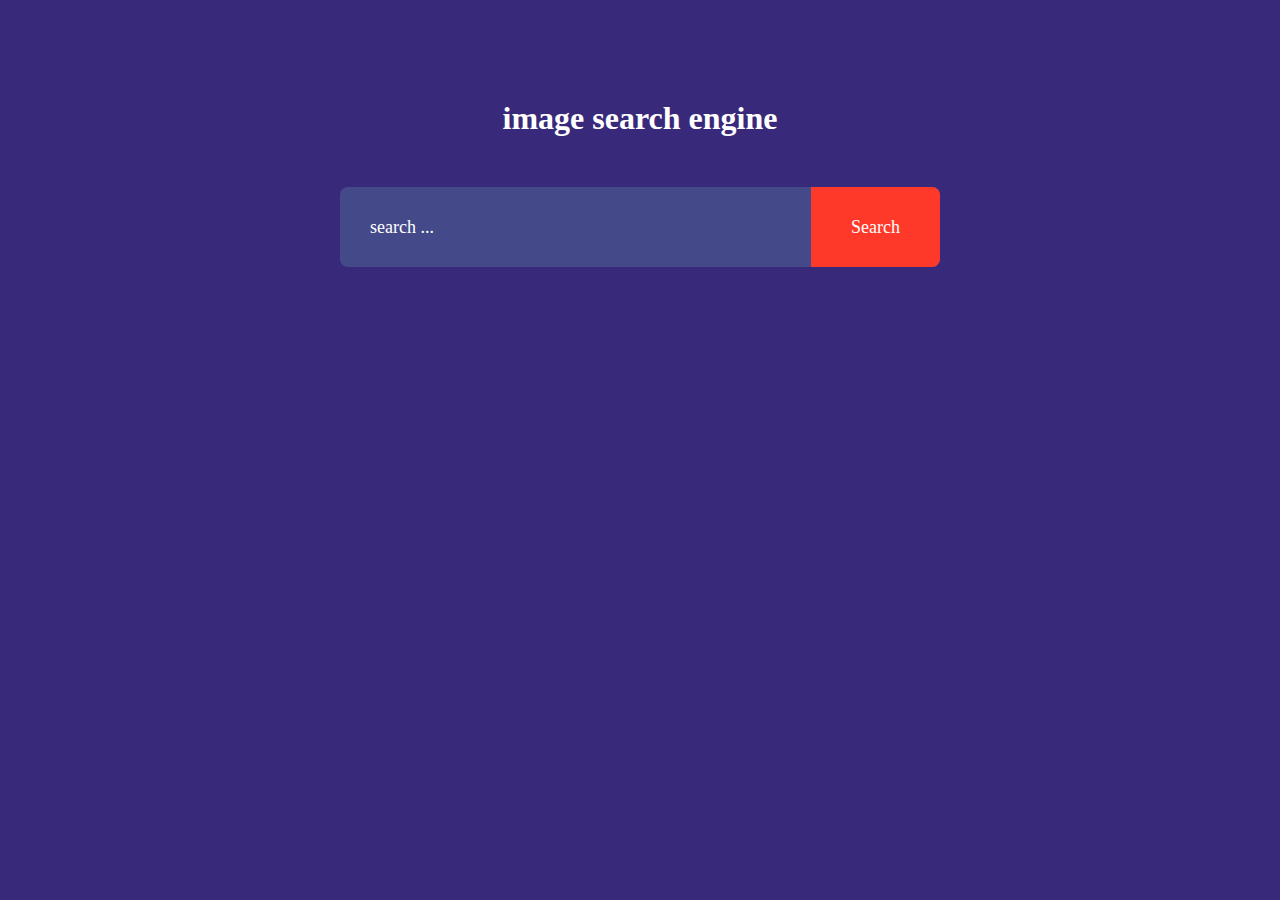
<file: image_search_engine/index.html>
<!DOCTYPE html>
<html lang="en">
<head>
	<meta charset="UTF-8">
	<meta name="viewport" content="width=device-width, initial-scale=1.0">
	<title>ISE</title>
	<link rel="stylesheet" href="style.css">
</head>
<body>
	<h1>image search engine</h1>
	<form id="search-form">
		<input type="text" id="search-box" placeholder="search ...">
		<button>Search</button>
	</form>
	<div id="search-result"></div>
	<div id="button-div">
		<button id="show-more-btn">show more</button>
	</div>
	<script src="script.js"></script>
</body>
</html>
</file>
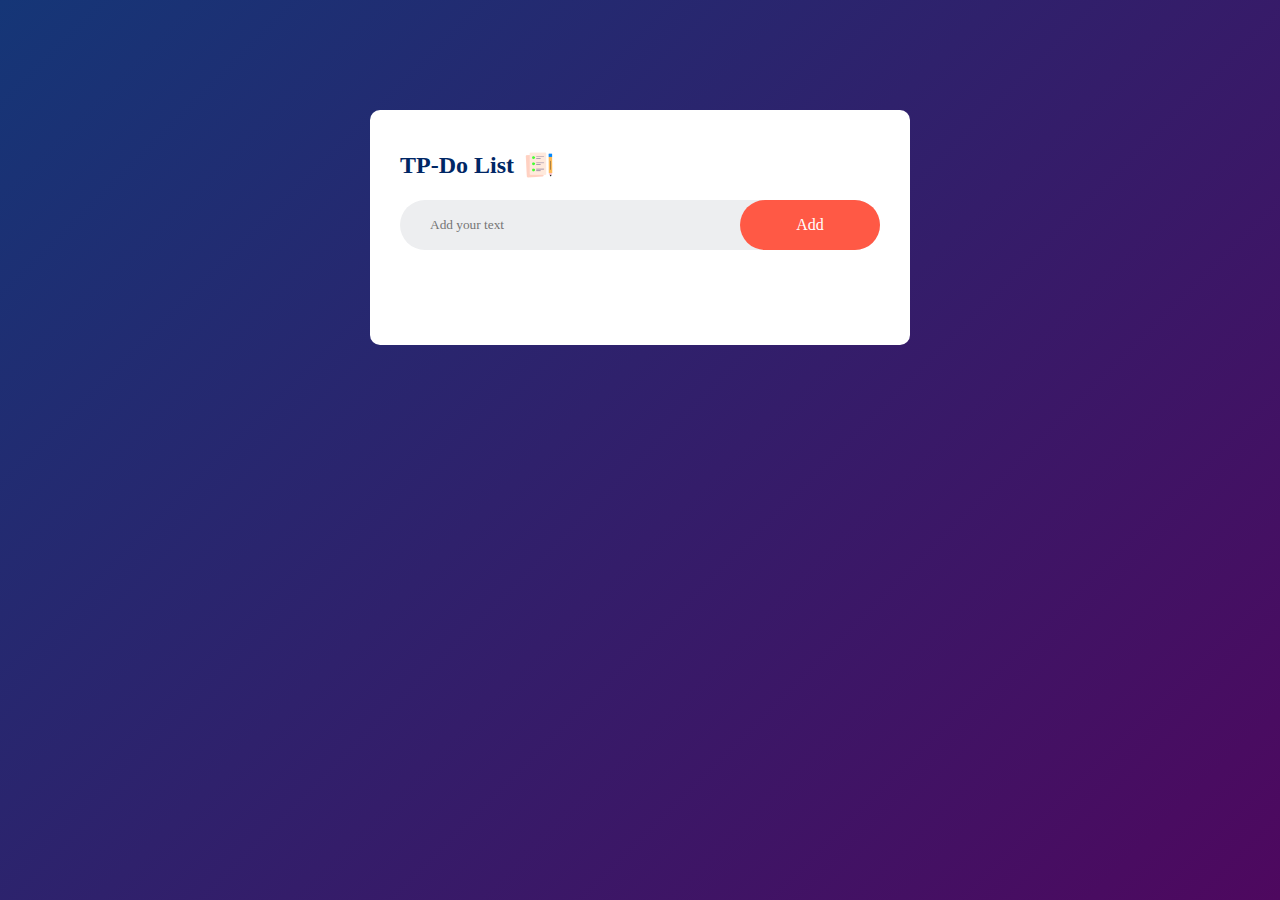
<file: to_to_list/index.html>
<!DOCTYPE html>
<html lang="en">
<head>
	<meta charset="UTF-8">
	<meta name="viewport" content="width=device-width, initial-scale=1.0">
	<title>To-Do List</title>
	<link rel="stylesheet" href="style.css">
</head>
<body>
	<div class="container">
		<div class="todo-app">
			<h2>TP-Do List <img src="images/icon.png" alt=""></h2>
			<div class="row">
				<input type="text", id="input-box" placeholder="Add your text">
				<button onclick="ADDTask()">Add</button>
			</div>
			<ul id="list-container">
				<!-- <li class="checked">Task 1</li>
				<li>Task 2</li>
				<li>Task 3</li> -->
			</ul>
		</div>
	</div>
	<script src="script.js"></script>
</body>
</html>
</file>
<file: image_search_engine/style.css>
*{
	margin : 0;
	padding: 0;
	font-family: 'Poppins', 'sans-serif';
	box-sizing: border-box;
}
body{
	background-color: #39297b;
	color: #fff;
}
h1{
	text-align: center;
	margin: 100px auto 50px;
	font-weight: 600;
}
form{
	width: 90%;
	max-width: 600px;
	margin: auto;
	height: 80px;
	background: #434989;
	display: flex;
	align-items: center;
	border-radius: 8px;
}
form input{
	flex: 1;
	height: 100%;
	border: 0;
	outline: 0;
	background: transparent;
	color: #fff;
	font-size: 18px;
	padding: 0 30px;
}
form button{
	padding: 0 40px;
	height: 100%;
	background: #ff3929;
	color: #fff;
	font-size: 18px;
	border: 0;
	outline: 0;
	border-top-right-radius: 8px;
	border-bottom-right-radius: 8px;
	cursor: pointer;
}
::placeholder{
	color: #fff;
	font-size: 18px;
}
#button-div{
	display: flex;
	justify-content: center;
	align-items: center;
}
#show-more-btn{
	width: 150px;
	height: 60px;
	background: #ff3929;
	color: #fff;
	border: 0;
	outline: 0;
	padding: 10px, 20px;
	border-radius: 4px;
	margin: 10, auto, 100px;
	cursor: pointer;
	display: none;
}
#search-result{
	width: 80%;
	margin: 100px auto 50px;
	display: grid;
	grid-template-columns: 1fr 1fr 1fr;
	grid-gap: 40px;
}
#search-result img{
	width: 100%;
	height: 230px;
	object-fit: cover;
	border-radius: 5px;
}
</file>
<file: to_to_list/style.css>
*{
	margin: 0;
	padding: 0;
	font-family: 'Poppins', 'sans-serif';
	box-sizing: border-box;
}
.container{
	width: 100%;
	min-height: 100vh;
	background: linear-gradient(135deg, #153677, #4e085f);
	padding: 10px;
}
.todo-app{
	width: 100%;
	max-width: 540px;
	background: #fff;
	margin: 100px auto 20px;
	padding: 40px 30px 70px;
	border-radius: 10px;
}
.todo-app h2{
	color: #002765;
	display: flex;
	align-items: center;
	margin-bottom: 20px;
}
.todo-app h2 img{
	width: 30px;
	margin-left: 10px; 
}
.row{
	display: flex;
	align-items: center;
	justify-content: space-between;
	background: #edeef0;
	border-radius: 30px;
	padding-left: 20px;
	margin-bottom: 25px;
}
.row input{
	flex: 1;
	border: none;
	outline: none;
	background: transparent;
	padding: 10px;
	font-weight: 14px;
}
.row button{
	border: none;
	outline: none;
	padding: 16px;
	background: #ff5945;
	color: #fff;
	font-size: 16px;
	cursor: pointer;
	border-radius: 40px;
	width: 140px;
}
ul li{
	list-style: none;
	font-size: 17px;
	padding: 12px 8px 12px 50px;
	user-select: none;
	cursor: pointer;
	position: relative;
}
ul li::before{
	content: '';
	position: absolute;
	height: 28px;
	width: 28px;
	border-radius: 50%;
	background-image: url(images/unchecked.png);
	background-size: cover;
	background-position: center;
	top: 12px;
	left: 8px;
}
.checked{
	color: #555;
	text-decoration: line-through;
}
ul li.checked::before{
	background-image: url(images/checked.png);
}
ul li span{
	position: absolute;
	right: 0;
	top: 5px;
	width: 40px;
	height: 40px;
	font-size: 22px;
	color: #555;
	line-height: 40px;
	text-align: center;
	border-radius: 50%;
}
ul li span:hover{
	background: #edeef0;
}
</file>
